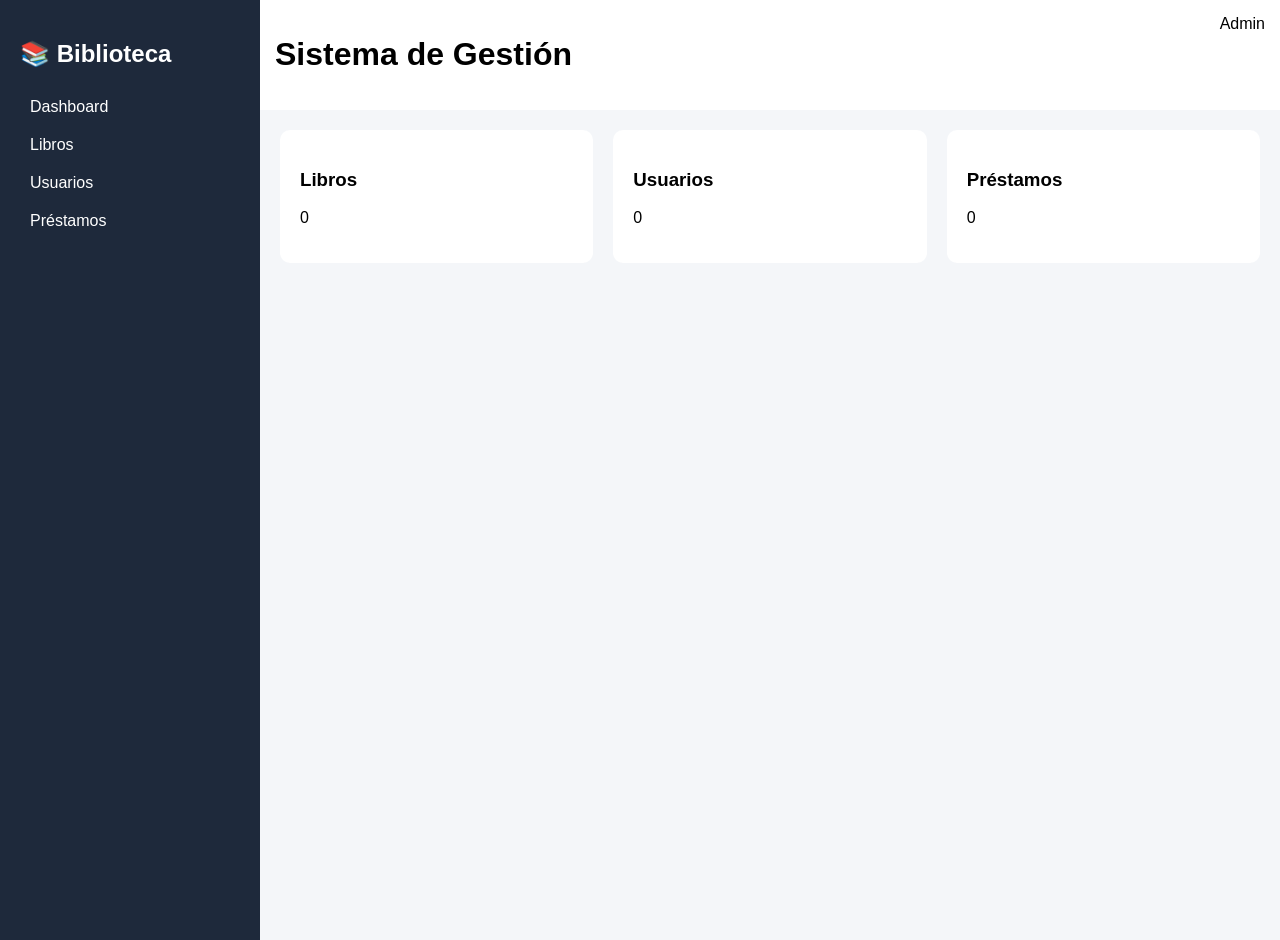
<file: src/main/java/pe/techsolutions/techlibrary/frontend/admin.html>
<!DOCTYPE html>
<html lang="es">
<head>
    <meta charset="UTF-8">
    <title>Sistema de Biblioteca</title>
    <link rel="stylesheet" href="admin.css">
</head>
<body>

<div class="container">

    <!-- SIDEBAR -->
    <aside class="sidebar">
        <h2>📚 Biblioteca</h2>
        <ul>
            <li onclick="mostrarSeccion('dashboard')">Dashboard</li>
            <li onclick="mostrarSeccion('libros')">Libros</li>
            <li onclick="mostrarSeccion('usuarios')">Usuarios</li>
            <li onclick="mostrarSeccion('prestamos')">Préstamos</li>
        </ul>
    </aside>

    <!-- MAIN -->
    <div class="main">

        <header>
            <h1>Sistema de Gestión</h1>
            <span>Admin</span>
        </header>

        <!-- DASHBOARD -->
        <section id="dashboard" class="seccion activa">
            <div class="cards">
                <div class="card">
                    <h3>Libros</h3>
                    <p id="totalLibros">0</p>
                </div>
                <div class="card">
                    <h3>Usuarios</h3>
                    <p id="totalUsuarios">0</p>
                </div>
                <div class="card">
                    <h3>Préstamos</h3>
                    <p id="totalPrestamos">0</p>
                </div>
            </div>
        </section>

        <!-- LIBROS -->
        <section id="libros" class="seccion">
            <h2>Libros</h2>

            <div class="form-inline">
                <input type="text" id="titulo" placeholder="Título">
                <input type="text" id="autor" placeholder="Autor">
                <button onclick="agregarLibro()">Guardar</button>
            </div>

            <table>
                <thead>
                    <tr>
                        <th>Título</th>
                        <th>Autor</th>
                        <th>Acciones</th>
                    </tr>
                </thead>
                <tbody id="tablaLibros"></tbody>
            </table>
        </section>

        <!-- USUARIOS -->
        <section id="usuarios" class="seccion">
            <h2>Usuarios</h2>

            <div class="form-inline">
                <input type="text" id="nombreUsuario" placeholder="Nombre">
                <button onclick="agregarUsuario()">Guardar</button>
            </div>

            <table>
                <thead>
                    <tr>
                        <th>Nombre</th>
                        <th>Acciones</th>
                    </tr>
                </thead>
                <tbody id="tablaUsuarios"></tbody>
            </table>
        </section>

        <!-- PRÉSTAMOS -->
        <section id="prestamos" class="seccion">
            <h2>Préstamos</h2>

            <div class="form-inline">
                <select id="selectUsuario"></select>
                <select id="selectLibro"></select>
                <button onclick="agregarPrestamo()">Registrar</button>
            </div>

            <table>
                <thead>
                    <tr>
                        <th>Usuario</th>
                        <th>Libro</th>
                        <th>Acciones</th>
                    </tr>
                </thead>
                <tbody id="tablaPrestamos"></tbody>
            </table>
        </section>

    </div>
</div>

<!-- TOAST -->
<div id="toastContainer" class="toast-container"></div>

<script src="admin.js"></script>
</body>
</html>
</file>
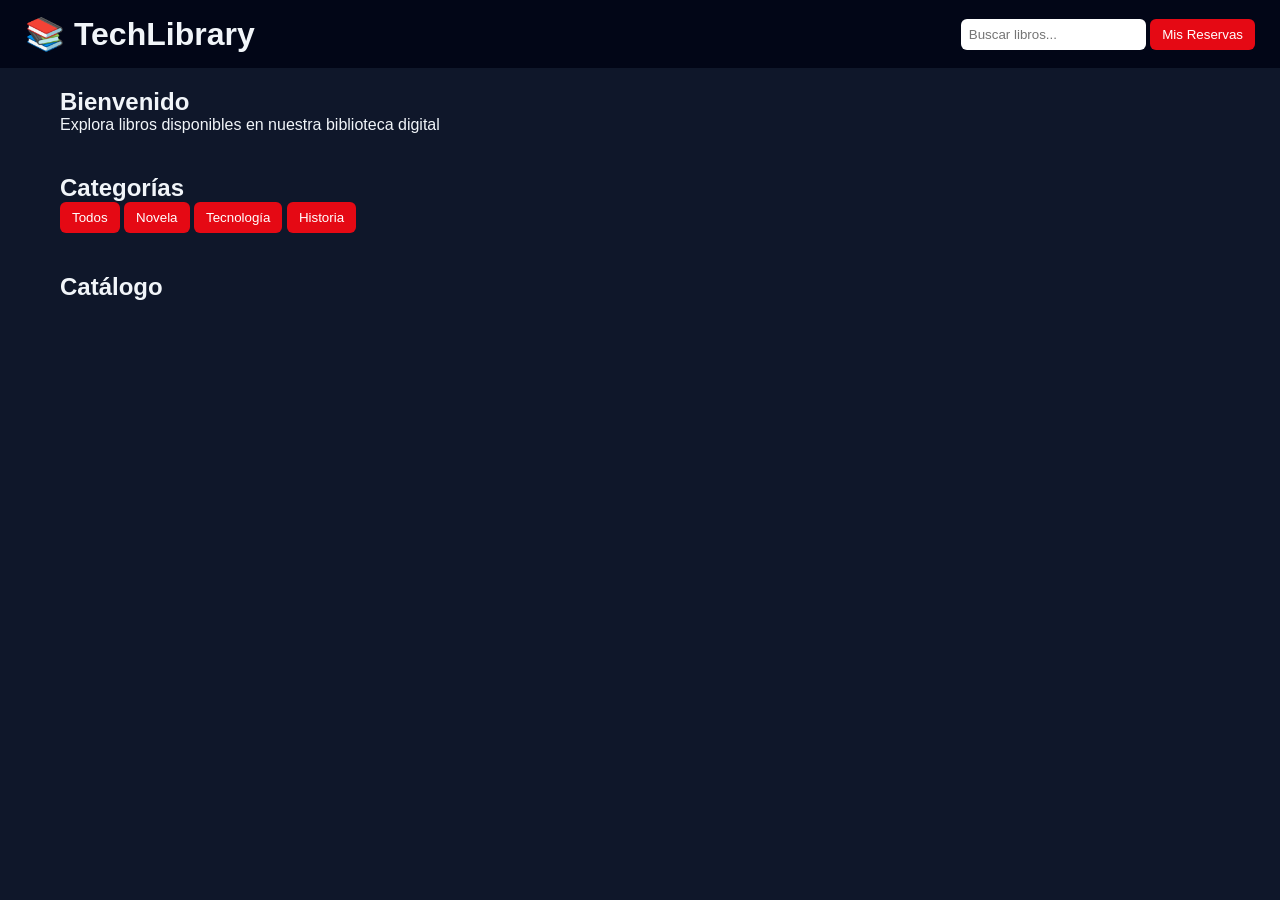
<file: src/main/java/pe/techsolutions/techlibrary/frontend/usuario/home.html>
<!DOCTYPE html>
<html lang="es">

<head>
    <meta charset="UTF-8">
    <title> TechLibrary</title>
    <link rel="stylesheet" href="home.css">
</head>

<body>

    <!-- HEADER -->
    <header class="header">
        <h1>📚 TechLibrary</h1>

        <div>
            <input type="text" id="busqueda" placeholder="Buscar libros..." onkeyup="buscarLibro()">
            <button onclick="irMisPrestamos()">Mis Reservas</button>
        </div>
    </header>

    <div class="container-main">

        <!-- BIENVENIDA -->
        <section class="bienvenida">
            <h2>Bienvenido</h2>
            <p>Explora libros disponibles en nuestra biblioteca digital</p>
        </section>

        <!-- CATEGORÍAS -->
        <section class="categorias">
            <h2>Categorías</h2>
            <div class="categoria-lista">
                <button onclick="filtrarCategoria('Todos')">Todos</button>
                <button onclick="filtrarCategoria('Novela')">Novela</button>
                <button onclick="filtrarCategoria('Tecnología')">Tecnología</button>
                <button onclick="filtrarCategoria('Historia')">Historia</button>
            </div>
        </section>

        <!-- LIBROS -->
        <section class="libros">
            <h2>Catálogo</h2>
            <div id="contenedorLibros" class="grid-libros"></div>
        </section>

        <!-- DETALLE -->
        <section id="detalleLibro" class="detalle oculto">
            <button onclick="volver()">⬅ Volver</button>

            <div class="detalle-card">
                <img id="dImagen">
                <h2 id="dTitulo"></h2>
                <p id="dAutor"></p>
                <p id="dCategoria"></p>
                <p id="dDescripcion"></p>
                <button id="btnAccion"></button>
                <div style="margin-top:15px;">
                    <button onclick="agregarComentario()">Realizar comentario</button>
                </div>

                <input id="inputComentario" placeholder="Escribe tu comentario..." />

                <div id="listaComentarios" style="margin-top:10px;"></div>
            </div>

        </section>

        <!-- MIS RESERVAS -->
        <section id="misPrestamos" class="seccion oculto">
            <button onclick="volverInicio()">⬅ Volver</button>

            <button onclick="irMisPrestamos()">Mis Reservas</button>

            <table>
                <thead>
                    <tr>
                        <th>Libro</th>
                        <th>Fecha reserva</th>
                        <th>Acción</th>
                    </tr>
                </thead>
                <tbody id="tablaMisPrestamos"></tbody>
            </table>
        </section>

    </div>

    <!-- TOAST -->
    <div id="toastContainer" class="toast-container"></div>

    <script src="home.js"></script>
</body>

</html>
</file>
<file: src/main/java/pe/techsolutions/techlibrary/frontend/admin.css>
body {
    margin: 0;
    font-family: 'Segoe UI', sans-serif;
    background: #f4f6f9;
}

.container {
    display: flex;
}

/* Sidebar */
.sidebar {
    width: 220px;
    background: #1e293b;
    color: white;
    height: 100vh;
    padding: 20px;
}

.sidebar h2 {
    margin-bottom: 20px;
}

.sidebar ul {
    list-style: none;
    padding: 0;
}

.sidebar li {
    padding: 10px;
    cursor: pointer;
}

.sidebar li:hover {
    background: #334155;
}

/* Main */
.main {
    flex: 1;
}

header {
    background: white;
    padding: 15px;
    display: flex;
    justify-content: space-between;
}

/* Sections */
.seccion {
    display: none;
    padding: 20px;
}

.seccion.activa {
    display: block;
}

/* Cards */
.cards {
    display: flex;
    gap: 20px;
}

.card {
    background: white;
    padding: 20px;
    flex: 1;
    border-radius: 10px;
}

/* Form */
.form-inline {
    margin: 10px 0;
}

input, select {
    padding: 8px;
    margin-right: 10px;
}

button {
    padding: 8px 12px;
    background: #2563eb;
    color: white;
    border: none;
    cursor: pointer;
}

button:hover {
    background: #1d4ed8;
}

/* Table */
table {
    width: 100%;
    background: white;
    border-collapse: collapse;
}

th, td {
    padding: 10px;
    border-bottom: 1px solid #ddd;
}

/* TOAST */
.toast-container {
    position: fixed;
    top: 20px;
    right: 20px;
}

.toast {
    background: #333;
    color: white;
    padding: 10px;
    margin: 5px;
    border-radius: 5px;
    opacity: 0;
    transform: translateX(100%);
    transition: 0.3s;
}

.toast.show {
    opacity: 1;
    transform: translateX(0);
}

.toast.success { background: green; }
.toast.error { background: red; }
.toast.warning { background: orange; }
</file>
<file: src/main/java/pe/techsolutions/techlibrary/frontend/usuario/home.css>
/* ===== RESET ===== */
* {
    margin: 0;
    padding: 0;
    box-sizing: border-box;
}

body {
    font-family: 'Segoe UI', sans-serif;
    background: #0f172a;
    color: #f1f5f9;
}

/* HEADER */
.header {
    width: 100%;
    background: #020617;
    padding: 15px 25px;
    display: flex;
    justify-content: space-between;
    align-items: center;
    position: sticky;
    top: 0;
    z-index: 100;
}

.header input {
    padding: 8px;
    border-radius: 6px;
    border: none;
}

button {
    padding: 8px 12px;
    border: none;
    background: #e50914;
    color: white;
    border-radius: 6px;
    cursor: pointer;
}

/* CONTENEDOR */
.container-main {
    max-width: 1200px;
    margin: auto;
}

/* SECCIONES */
section {
    padding: 20px;
}

/* GRID */
.grid-libros {
    display: grid;
    grid-template-columns: repeat(auto-fill, minmax(200px, 1fr));
    gap: 20px;
}

/* ===== NETFLIX CARD ===== */
.card {
    position: relative;
    height: 260px;
    border-radius: 10px;
    overflow: hidden;
    cursor: pointer;
}

.card img {
    width: 100%;
    height: 100%;
    object-fit: cover;
    transition: transform 0.4s;
}

.card::before {
    content: "";
    position: absolute;
    inset: 0;
    background: linear-gradient(to top, rgba(0,0,0,0.9), transparent);
    opacity: 0;
    transition: 0.3s;
}

.card-content {
    position: absolute;
    bottom: 0;
    padding: 15px;
    opacity: 0;
    transform: translateY(20px);
    transition: 0.3s;
}

.card:hover img {
    transform: scale(1.1);
}

.card:hover::before {
    opacity: 1;
}

.card:hover .card-content {
    opacity: 1;
    transform: translateY(0);
}

/* DETALLE */
.detalle-card {
    background: #1e293b;
    padding: 20px;
    border-radius: 10px;
    max-width: 500px;
}

.detalle-card img {
    width: 100%;
    margin-bottom: 10px;
}

/* TABLA */
table {
    width: 100%;
    background: #1e293b;
    border-radius: 10px;
}

th, td {
    padding: 10px;
}

/* TOAST */
.toast-container {
    position: fixed;
    top: 20px;
    right: 20px;
}

.toast {
    background: #16a34a;
    padding: 10px;
    margin-top: 10px;
    border-radius: 6px;
    opacity: 0;
    transform: translateX(100%);
    transition: 0.3s;
}

.toast.show {
    opacity: 1;
    transform: translateX(0);
}

/* UTIL */
.oculto {
    display: none;
}

.categoria-lista button.activo {
    background: #e50914;
    color: white;
}

.comentario {
    background: #1e293b;
    padding: 8px;
    border-radius: 6px;
    margin-top: 5px;
}
</file>
